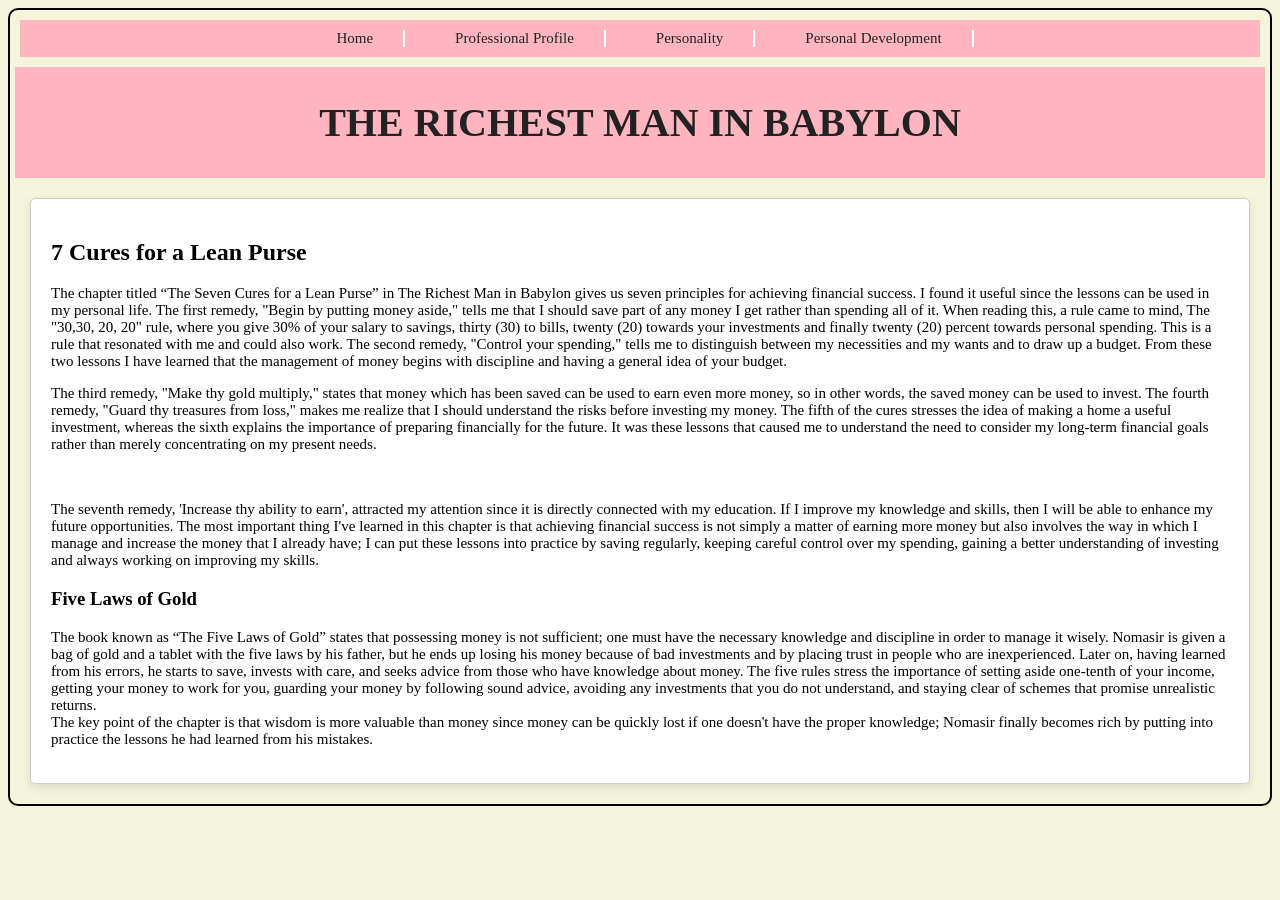
<file: personal development.html>
<!DOCTYPE html>
<html lang="en">
<head>
    <meta charset="UTF-8">
    <meta name="viewport" content="width=device-width, initial-scale=1.0">
    <link rel="stylesheet" href="style.css">
    <title>Personal Development</title>
</head>
<body>
   <nav class="navbar">
        <ul>
            <li><a href="index.html">Home</a></li>
            <li><a href="professional.html">Professional Profile</a></li>
            <li><a href="personality.html">Personality</a></li>
            <li><a href="https://www.utech.edu.jm/campus-life/">Personal Development</a></li>
        </ul>
    </nav>
 <div class="header">
    <h1>The Richest Man in Babylon</h1>
</div>
    <div class="card">
        <h2>7 Cures for a Lean Purse</h2>
        <p>The chapter titled “The Seven Cures for a Lean Purse” in The Richest Man in Babylon gives us seven principles for achieving financial success. I found it useful since the lessons can be used in my personal life. The first remedy, "Begin by putting money aside," tells me that I should save part of any money I get rather than spending all of it. When reading this, a rule came to mind, The "30,30, 20, 20" rule, where you give 30% of your salary to savings, thirty (30) to bills, twenty (20) towards your investments and finally twenty (20) percent towards personal spending. This is a rule that resonated with me and could also work. The second remedy, "Control your spending," tells me to distinguish between my necessities and my wants and to draw up a budget. From these two lessons I have learned that the management of money begins with discipline and having a general idea of your budget. <br> 
        <p>The third remedy, "Make thy gold multiply," states that money which has been saved can be used to earn even more money, so in other words, the saved money can be used to invest. The fourth remedy, "Guard thy treasures from loss," makes me realize that I should understand the risks before investing my money. The fifth of the cures stresses the idea of making a home a useful investment, whereas the sixth explains the importance of preparing financially for the future. It was these lessons that caused me to understand the need to consider my long-term financial goals rather than merely concentrating on my present needs.</p><br>
        <p>The seventh remedy, 'Increase thy ability to earn', attracted my attention since it is directly connected with my education. If I improve my knowledge and skills, then I will be able to enhance my future opportunities. The most important thing I've learned in this chapter is that achieving financial success is not simply a matter of earning more money but also involves the way in which I manage and increase the money that I already have; I can put these lessons into practice by saving regularly, keeping careful control over my spending, gaining a better understanding of investing and always working on improving my skills.</p>

        <h3>Five Laws of Gold</h3>
        <p>The book known as “The Five Laws of Gold” states that possessing money is not sufficient; one must have the necessary knowledge and discipline in order to manage it wisely. Nomasir is given a bag of gold and a tablet with the five laws by his father, but he ends up losing his money because of bad investments and by placing trust in people who are inexperienced. Later on, having learned from his errors, he starts to save, invests with care, and seeks advice from those who have knowledge about money. The five rules stress the importance of setting aside one-tenth of your income, getting your money to work for you, guarding your money by following sound advice, avoiding any investments that you do not understand, and staying clear of schemes that promise unrealistic returns.<br> The key point of the chapter is that wisdom is more valuable than money since money can be quickly lost if one doesn't have the proper knowledge; Nomasir finally becomes rich by putting into practice the lessons he had learned from his mistakes.</p>
 </div>
</body>
</html>
</file>
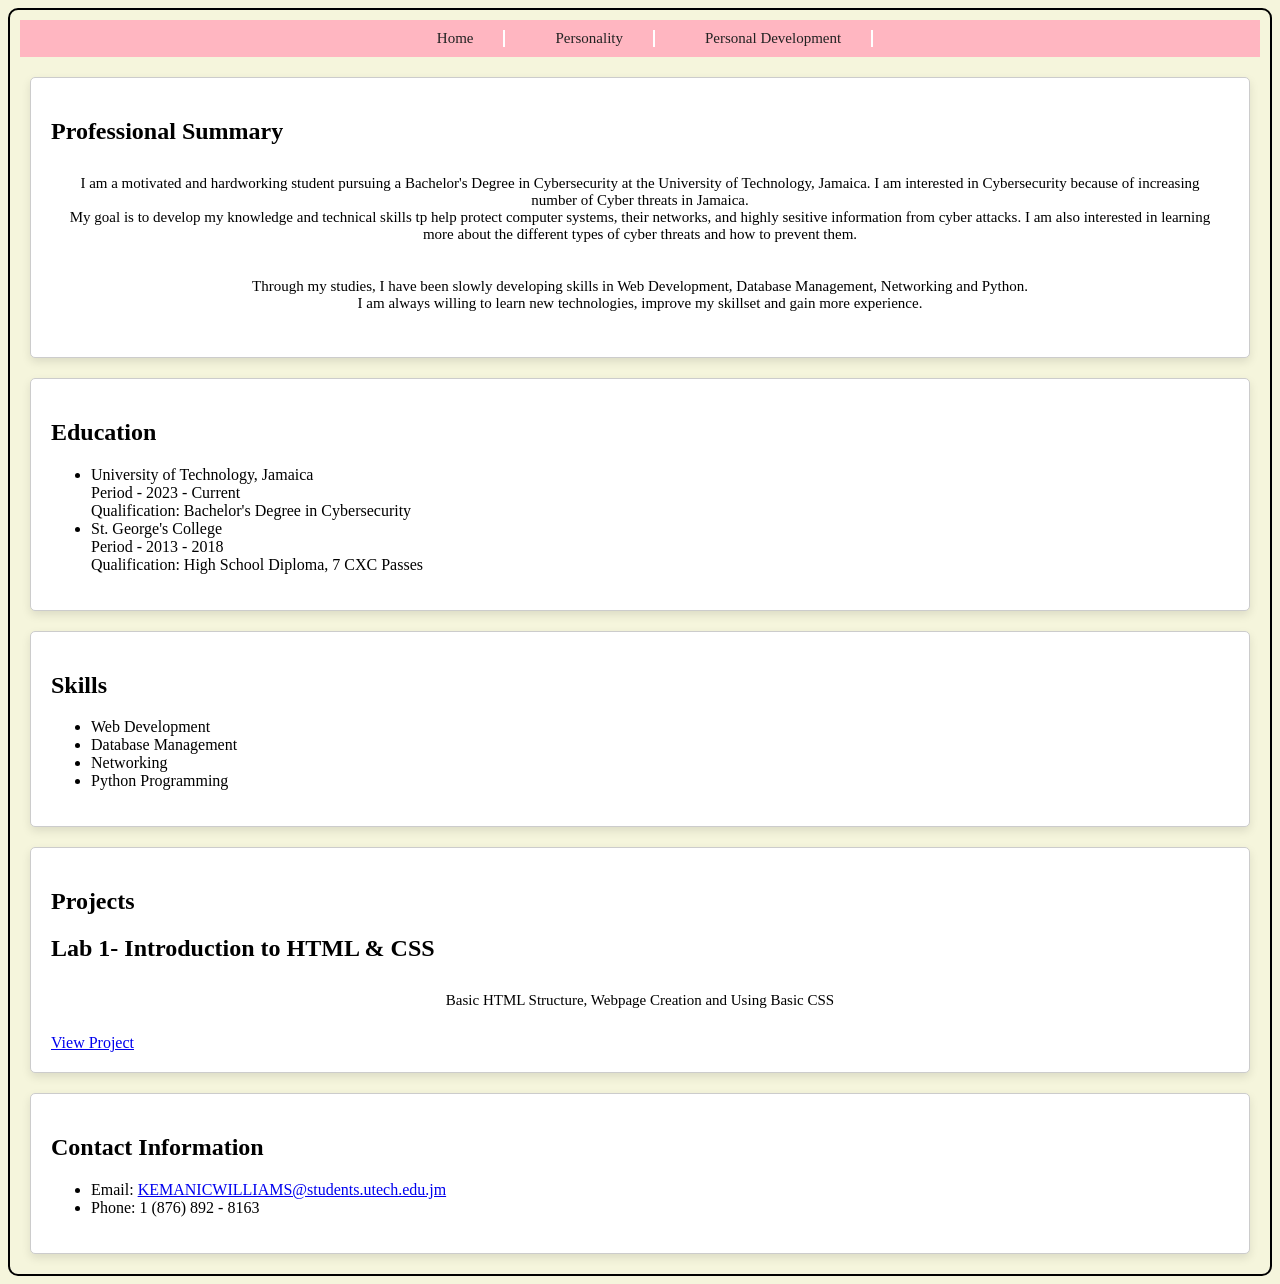
<file: professional.html>
<!DOCTYPE html>
<html lang="en">
<head>
    <meta charset="UTF-8">
    <meta name="viewport" content="width=device-width, initial-scale=1.0">
    <link rel="stylesheet" href="style.css">
    <title>Professional Page</title>
</head>
<body>
    <nav class="navbar">
        <ul>
            <li><a href="index.html">Home</a></li>
            <li><a href="personality.html">Personality</a></li>
            <li><a href="personal development.html">Personal Development</a></li>
        </ul>
    </nav>
    <section class=" Resume">
        <div class="card">
            <h1>Professional Summary</h1>
            <p> I am a motivated and hardworking student pursuing a Bachelor's Degree in Cybersecurity at the University of Technology, Jamaica. I am interested in Cybersecurity because of increasing number of Cyber threats in Jamaica. <br> 
                My goal is to develop my knowledge and technical skills tp help protect computer systems, their networks, and highly sesitive information from cyber attacks. I am also interested in learning more about the different types of cyber threats and how to prevent them.
            </p>

            <p>Through my studies, I have been slowly developing skills in Web Development, Database Management, Networking and Python. <br> I am always willing to learn new technologies, improve my skillset and gain more experience.</p>
        </div>

        <div class="card">
            <h1>Education</h1>
            <ul>
                <li>University of Technology, Jamaica <br> Period -  2023 - Current <br> Qualification: Bachelor's Degree in Cybersecurity</li>
                <li>St. George's College <br> Period -  2013 - 2018 <br> Qualification: High School Diploma, 7 CXC Passes</li>
            </ul>
        </div>

        <div class="card">
            <h1>Skills</h1>
            <ul>
                <li>Web Development</li>
                <li>Database Management</li>
                <li>Networking</li>
                <li>Python Programming</li>
            </ul>
        </div>

        <div class="card">
            <h1>Projects</h1>
            <h2>Lab 1- Introduction to HTML & CSS</h2>
            <p>Basic HTML Structure, Webpage Creation and Using Basic CSS</p>
            <a href="Projects/Lab 1.html"> View Project</a>
        </div>

        <div class="card">
            <h1>Contact Information</h1>
            <ul>
                <li>Email: <a href="mailto: KEMANICWILLIAMS@students.utech.edu.jm">KEMANICWILLIAMS@students.utech.edu.jm</a></li>
                <li>Phone: 1 (876) 892 - 8163</li>
            </ul>
        </div>
    </section>
</body>
</html>
</file>
<file: style.css>
/*HOME PAGE*/

body{
    border: 2px solid black;
    border-radius: 10px;
    background-color: beige;
}

.header {
    color: #222222;
    background-color: lightpink;
    padding: 5px;
    margin: 5px;
    text-align: center;
    text-transform: uppercase;
    font-family: Bookman Old Style, serif;
    font-size: 20px;
}
nav ul {
    display: flex;
    justify-content: center;
    gap: 20px;
    padding: 10px;
    margin: 10px;
    background-color: lightpink;
    color: #222222;
    font-family: Bookman Old Style, serif;
    font-size: 15px;
}
nav li{
    display: block;
    border-right: 2px solid white;
    padding-right: 20px;
    padding-left: 20px;
}
nav a {
    color: #222222;
    text-decoration: none;
    padding: 5px 10px;
}
 section p{
   color: black;
    background-color: white;
    padding: 10px;
    font-family: Bookman Old Style, serif;
    font-size: 15px;
    text-align: center;
}

.wave {
    display: inline-block;
    animation: wave-animation 2s infinite;
}
@keyframes wave-animation {
    0% { transform: rotate(0deg); }
    10% { transform: rotate(14deg); }
    20% { transform: rotate(-8deg); }
    30% { transform: rotate(14deg); }
    40% { transform: rotate(-4deg); }
    50% { transform: rotate(10deg); }
    60% { transform: rotate(0deg); }
    100% { transform: rotate(0deg); }
}


.profile-image img {
    width: 200px;
    height: 200px;
    object-fit: cover;
    border-radius: 50%;
    border: 2px solid white;
}

.footer {
    background-color: lightpink;
    color: black;
    text-align: center;
    padding: 10px;
    font-family: Bookman Old Style, serif;
    font-size: 15px;
}

/*PROFESSIONAL PAGE*/
.card{
    font-family: Bookman Old Style, serif;
    background-color: white;
    border: 1px solid #ccc;
    border-radius: 5px;
    padding: 20px;
    margin: 20px;
    text-align: left;
    box-shadow: 0 4px 10px rgba(0, 0, 0, 0.1);
    
}
.card p{
    font-size: 15px;
}

/*PERSONALITY PAGE*/

.traits {
    text-align: center;
    padding: 30px;
}

.traits h2 {
    color: #f1246f;
}

.card-container {
    display: flex;
    justify-content: center;
    gap: 20px;
    flex-wrap: wrap;
}

.cards {
    background-color: white;
    width: 250px;
    padding: 20px;
    border-radius: 15px;
    box-shadow: 0 4px 10px rgba(0, 0, 0, 0.15);
    transition: tranform 0.5s ease;
}
.cards:hover {
    transform: translateY(-5px)
}

.hero{
    background-color: #fff0f5;
    padding: 30px;
    margin: 30px auto;
    width: 85%;
    border-radius: 15px;
    box-shadow: 0 4px 10px rgba(0,0,0,0.1);
}

.hero h1{
    text-align: center;
    color: #ec1e71;
}

.hero-content{
    display: flex;
    align-items: center;
    gap: 30px;
}

.hero-image img{
    width: 200px;
    border-radius: 15px;
    display: block;
    justify-content: center;
    align-items: center;

}

.hero-information h3 h4{
    color: #f0297f;
}
/* Mobile screens */
@media screen and (max-width: 800px) {

    .card-container {
        flex-direction: column;
        align-items: center;
    }

    .cards {
        width: 70%;
    }

    .hero-content {
        flex-direction: column;
        text-align: center;
    }

    .hero-image img {
        width: 100px;
    }

    .personality-intro {
        width: 85%;
        padding: 20px;
    }

    .personality-intro h1 {
        font-size: 30px;
    }

    .personality-hero-information{
        font-size: 30px;
        
    }
}
</file>
